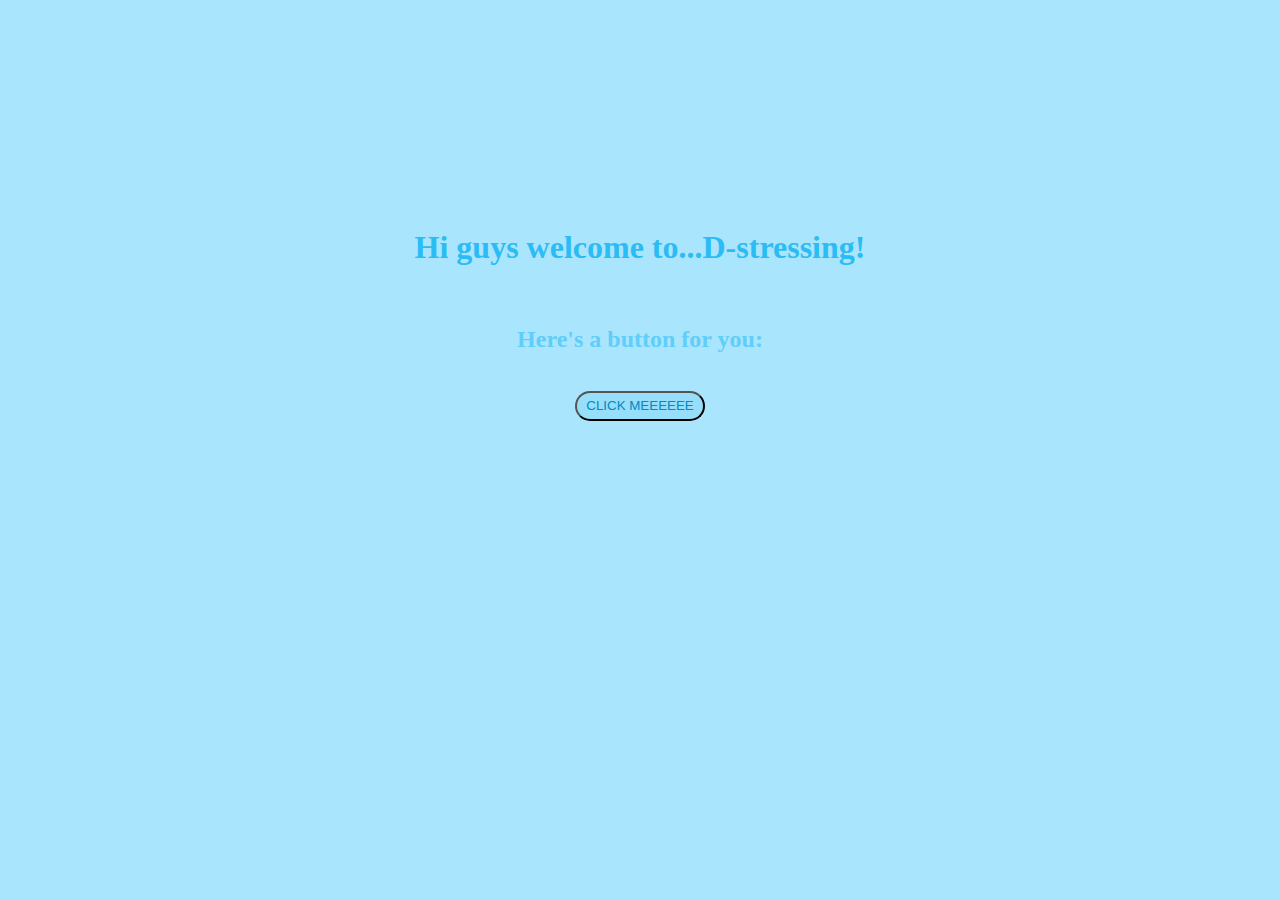
<file: index.html>
<!DOCTYPE HTML>
<html lang="en">
  <head>
    <meta charset="UTF-8">
    <meta name="viewport" content="width=device-width, initial-scale=1.0">
    <title>D-stress!</title>
    <link rel="stylesheet" href="style.css">
  </head>
  <body>
    <header>
      <h1>Hi guys welcome to...D-stressing!</h1>
      <br>
    </header>
    <main>
      <h2>Here's a button for you:</h2>
      <br>
      <button type="button" onclick="myFunction()">CLICK MEEEEEE</button>
    </main>
    <script>
      function myFunction() {
        window.location.href = "page2.html";
      }
    </script>
  </body>
</html>
</file>
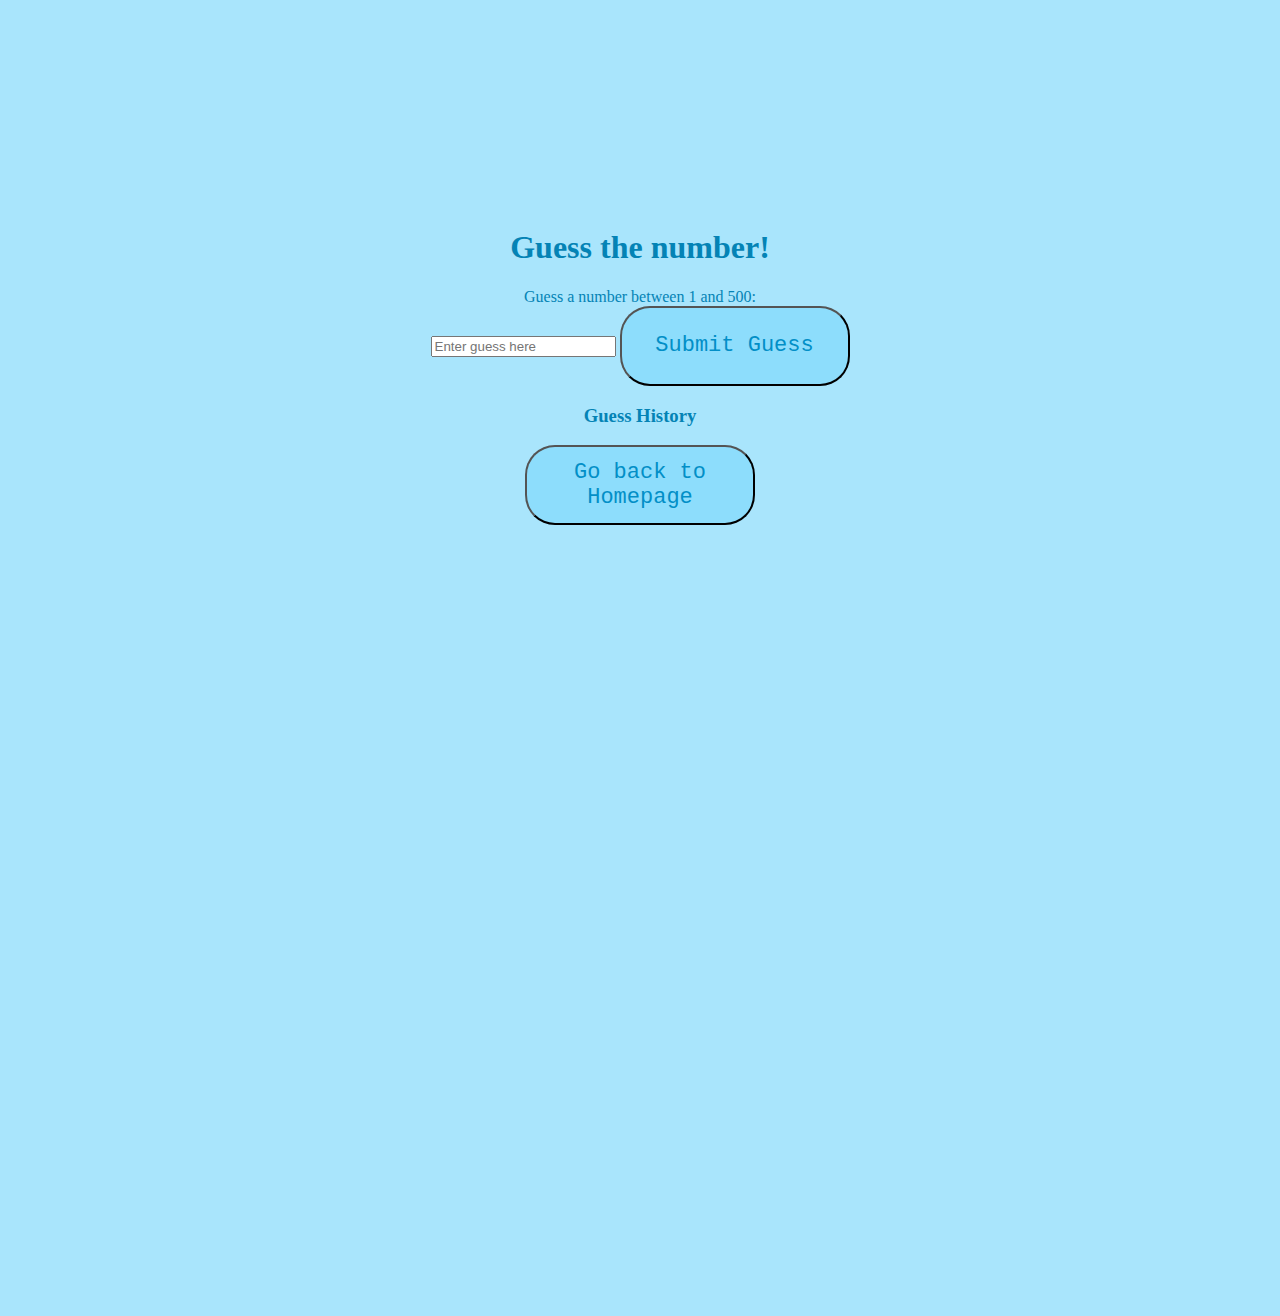
<file: guessthenumber.html>
<!DOCTYPE html>
<html lang="en">
<head>
  <meta charset="UTF-8">
  <meta name="viewport" content="width=device-width,initial-scale=1.0">
<script src="script1.js" defer></script>
<link rel="stylesheet" href="style2a.css">

  <title>Number-guessing</title>
</head>

<body>
  <h1>Guess the number!</h1>
  <div id="gameFeedback"></div>
  <input type="text" id="userGuess" placeholder="Enter guess here" />
  <button id="submitGuess" onclick="submitGuess()">Submit Guess</button>
  <div id="score"></div>
  <div id="history">
    <h3>Guess History</h3>
    <ul id="guessHistoryList"></ul>
  </div>
  <a href="page2.html" style="text-decoration:none;">
    <button>Go back to Homepage</button>
  </a>
  
</body>
</html>
</file>
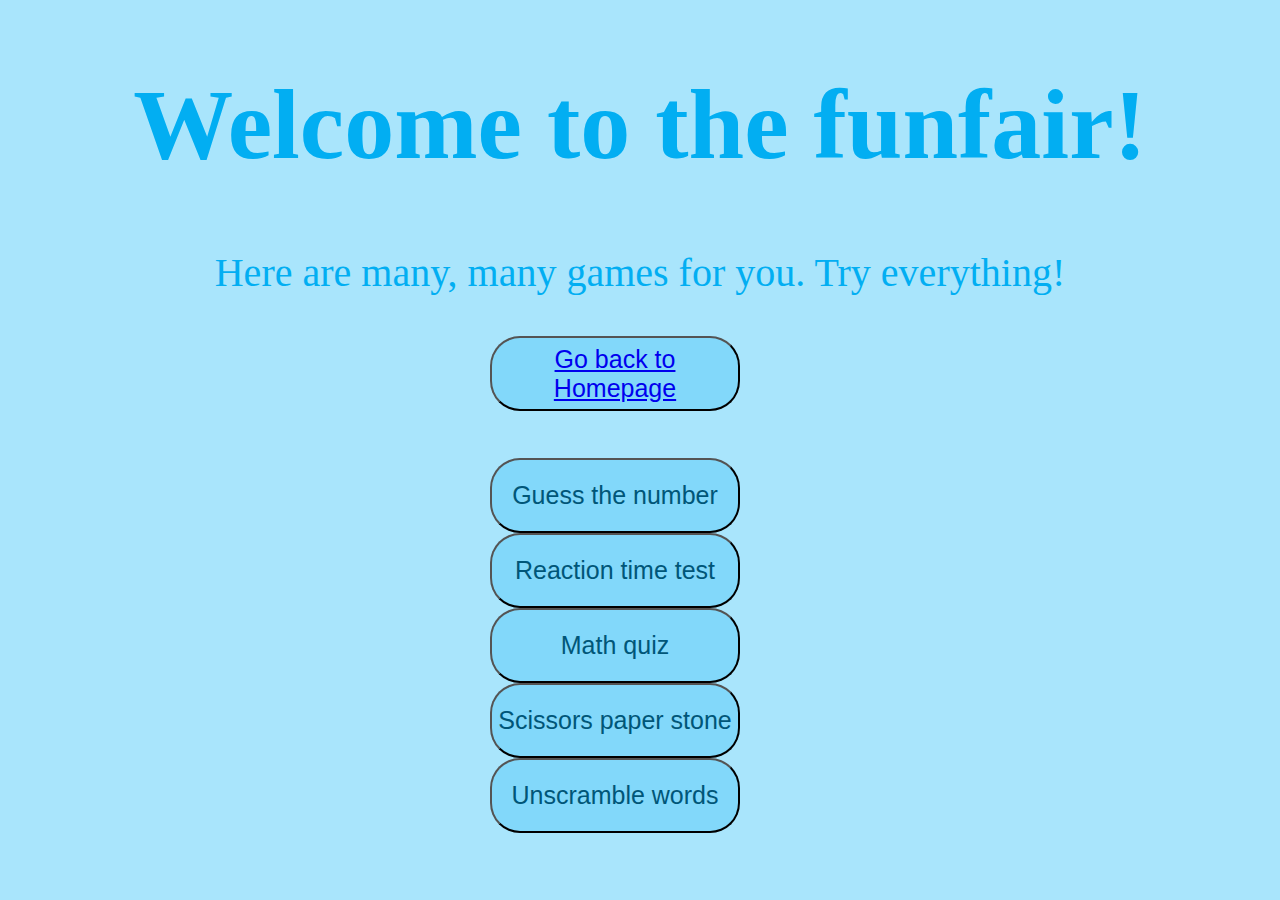
<file: page2.html>
<!DOCTYPE html>
<html lang="en">
<head>
  <meta charset="UTF-8">
  <meta name="viewport" content="width=device-width, initial-scale=1.0">
  <link rel="stylesheet" href="style2.css">
  <title>Funfair</title>
</head>
<body>
  <h1>Welcome to the funfair!</h1>
  <p>Here are many, many games for you. Try everything!</p>
  <button id="button1">
    <a href="index.html">Go back to Homepage</a>
  </button>
  <br>
  <br>
  <h3>
    <button onclick="window.location.href='guessthenumber.html'">Guess the number</button>
    <br>
    <button onclick="window.location.href='reactiontime.html'">Reaction time test</button>
    <br>
    <button onclick="window.location.href='mathquiz.html'">Math quiz</button>
    <br>
    <button onclick="window.location.href='scissorspaperstone.html'">Scissors paper stone</button>
    <br>
    <button onclick="window.location.href='unscramblewords'">Unscramble words</button>
  </h3>
</body>
</html>
</file>
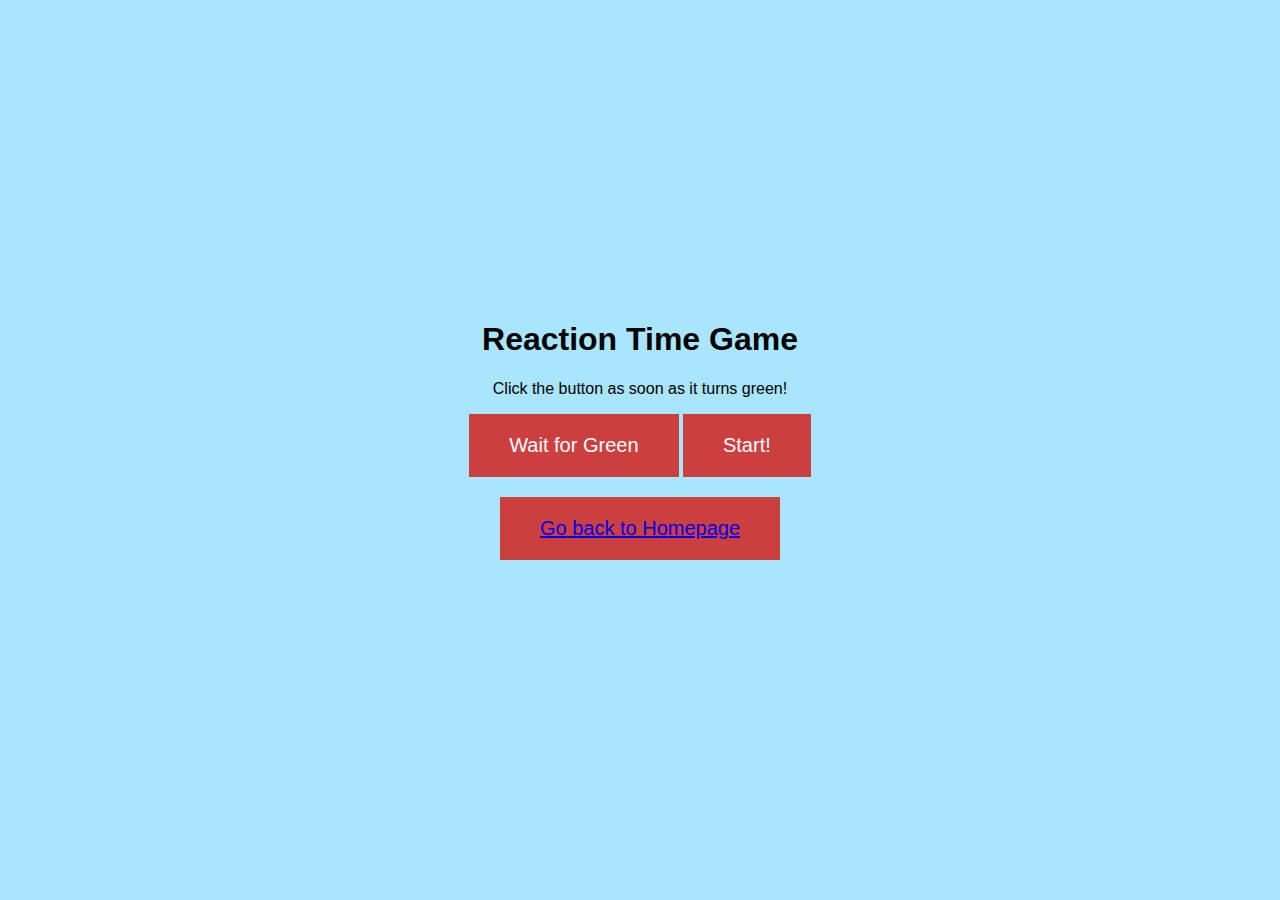
<file: reactiontime.html>
<!DOCTYPE html>
<html lang="en">
<head>
  <meta charset="UTF-8">
  <meta name="viewport" content="width=device-width, initial-scale=1.0">
  <title>Reaction Time Game</title>
  <link rel="stylesheet" href="style2b.css">
</head>
<body>
  <h1>Reaction Time Game</h1>
  <p>Click the button as soon as it turns green!</p>
<button id="reactionButton">Start!</button>
  <button onclick="this.innerText='Wait for green'">Start!</button>
  <p id="result"></p>
  <script src="script2.js"></script>
   <button id="button1">
    <a href="index.html">Go back to Homepage</a>
</body>
</html>
</file>
<file: style.css>
body{background-color:#a9e5fc;
     padding:200px;
     text-align:center;}
h1{color:#2cbcf5}
h2{color:#5fcefa}
button{background-color:#96defa;
   color:#008bc2;
   border-radius: 30px;
   height:30px;
   width:130px;}
</file>
<file: style2a.css>
body{background-color:#a9e5fc;
     padding: 200px;
text-align:center;
height:100vh;
  color:#0483b5}
button{font-size:22px;
  font-family:Monospace;
width:230px;
height:80px;
color:#028fc7;
background-color:#8dddfc;
border-radius:30px}
</file>
<file: style2.css>
h1{font-size:100px;
   color:#02aef2}
p{color:#02aef2}
body{text-align:center;
     background-color:#a9e5fc;
     font-size:40px;
     justify-content:center;
     align-items:center}
button{background-color:#82d8fa;
       color:#005678;
       border-radius:30px;
       height:75px;
       width:250px;
       text-align:center;
       margin-right:50px;
       font-size:25px}
h3{display:inline;
  text-align: center;
  color:#037bab}
</file>
<file: style2b.css>
body {
  font-family: Arial, sans-serif;
  text-align: center;
  margin: 50px;
  background-color: #a9e5fc;
  padding: 250px;
}

button {
  padding: 20px 40px;
  font-size: 20px;
  background-color: #cc3f3f;
  color: white;
  border: none;
  cursor: pointer;
}

button.green {
  background-color: #3da15b;
}

#result {
  margin-top: 20px;
  font-size: 18px;
  color: #333;
}
</file>
